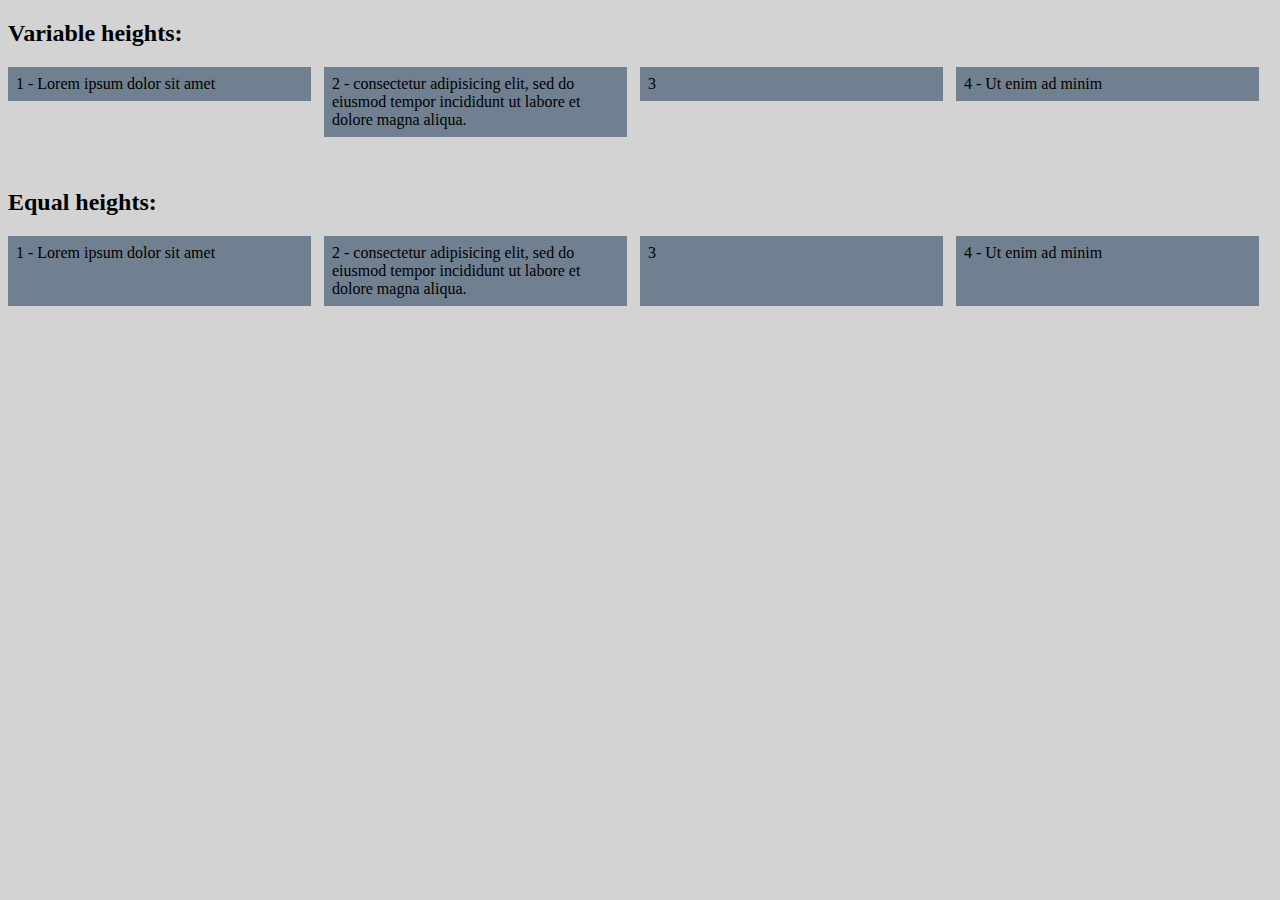
<file: libs/equalHeights/example/index.html>
<!DOCTYPE html>
<html lang="en" class="no-js">
<head>
	<title>example</title>
	<meta charset="utf-8" />
	<meta http-equiv="X-UA-Compatible" content="IE=edge,chrome=1">	    
    <script src="http://ajax.googleapis.com/ajax/libs/jquery/1.9.1/jquery.min.js"></script>
    <script type="text/javascript" src="../equalheights.js"></script>
    
    <style type="text/css">
    body{
    	background-color:#D3D3D3
    }
	.container 
	{ 		
		width:100%;
		padding:0 0 2em;
		overflow: hidden;
	}
	.unit {
		float:left;
		width:24%;
		margin-right:1%;
		background-color:#708090;
	}
	.unit p {
		margin:.5em;
		padding:0;
	}
    </style>
    
	<script type="text/javascript">
	(function ($) {  
		$(document).ready(function() {
			$('#equalize .unit').equalHeights();
		});
	})(jQuery);   
    </script>
</head>

<body>

<h2>Variable heights:</h2>
<div class="container">
	<div class="unit"><p>1 - Lorem ipsum dolor sit amet</p></div>
	<div class="unit"><p>2 - consectetur adipisicing elit, sed do eiusmod tempor incididunt ut labore et dolore magna aliqua.</p></div>
	<div class="unit"><p>3</p></div>
	<div class="unit"><p>4 - Ut enim ad minim</p></div>
</div>

<h2>Equal heights:</h2>
<div class="container" id="equalize">
	<div class="unit"><p>1 - Lorem ipsum dolor sit amet</p></div>
	<div class="unit"><p>2 - consectetur adipisicing elit, sed do eiusmod tempor incididunt ut labore et dolore magna aliqua.</p></div>
	<div class="unit"><p>3</p></div>
	<div class="unit"><p>4 - Ut enim ad minim</p></div>
</div>



</body></html>
</file>
